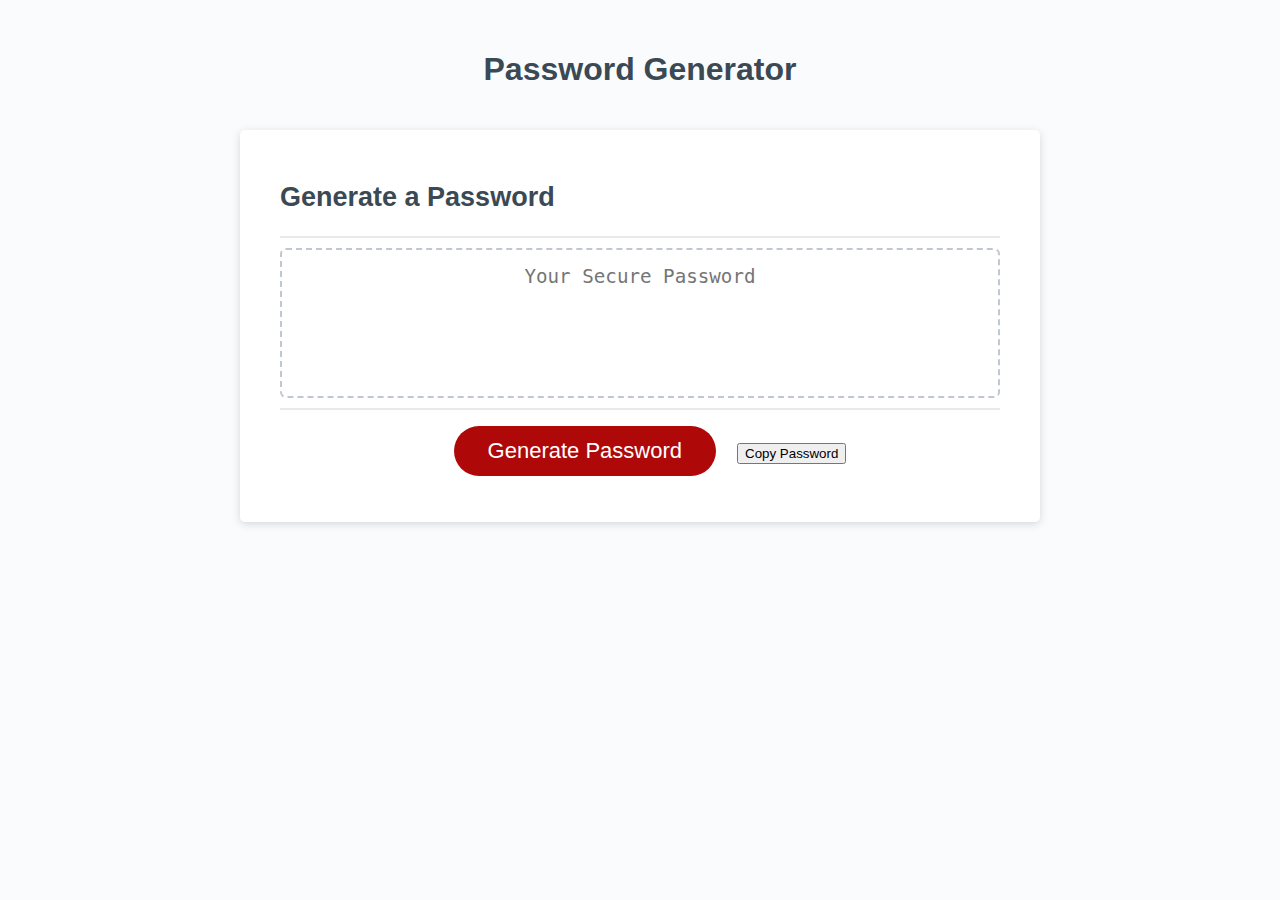
<file: index.html>
<!DOCTYPE html>
<html lang="en">
  <head>
    <meta charset="UTF-8" />
    <meta name="viewport" content="width=device-width, initial-scale=1.0" />
    <meta http-equiv="X-UA-Compatible" content="ie=edge" />
    <title>Password Generator</title>
    <link rel="stylesheet" href="style.css" />
  </head>
  <body>
    <div class="wrapper">
      <header>
        <h1>Password Generator</h1>
      </header>
      <div class="card">
        <div class="card-header">
          <h2>Generate a Password</h2>
        </div>
        <div class="card-body">
          <textarea
            readonly
            id="password"
            placeholder="Your Secure Password"
            aria-label="Generated Password"
          ></textarea>
        </div>
        <div class="card-footer">
          <button id="generate" class="btn">Generate Password</button>
        </div>
      </div>
    </div>
    <script src="script.js"></script>
  </body>
</html>
</file>
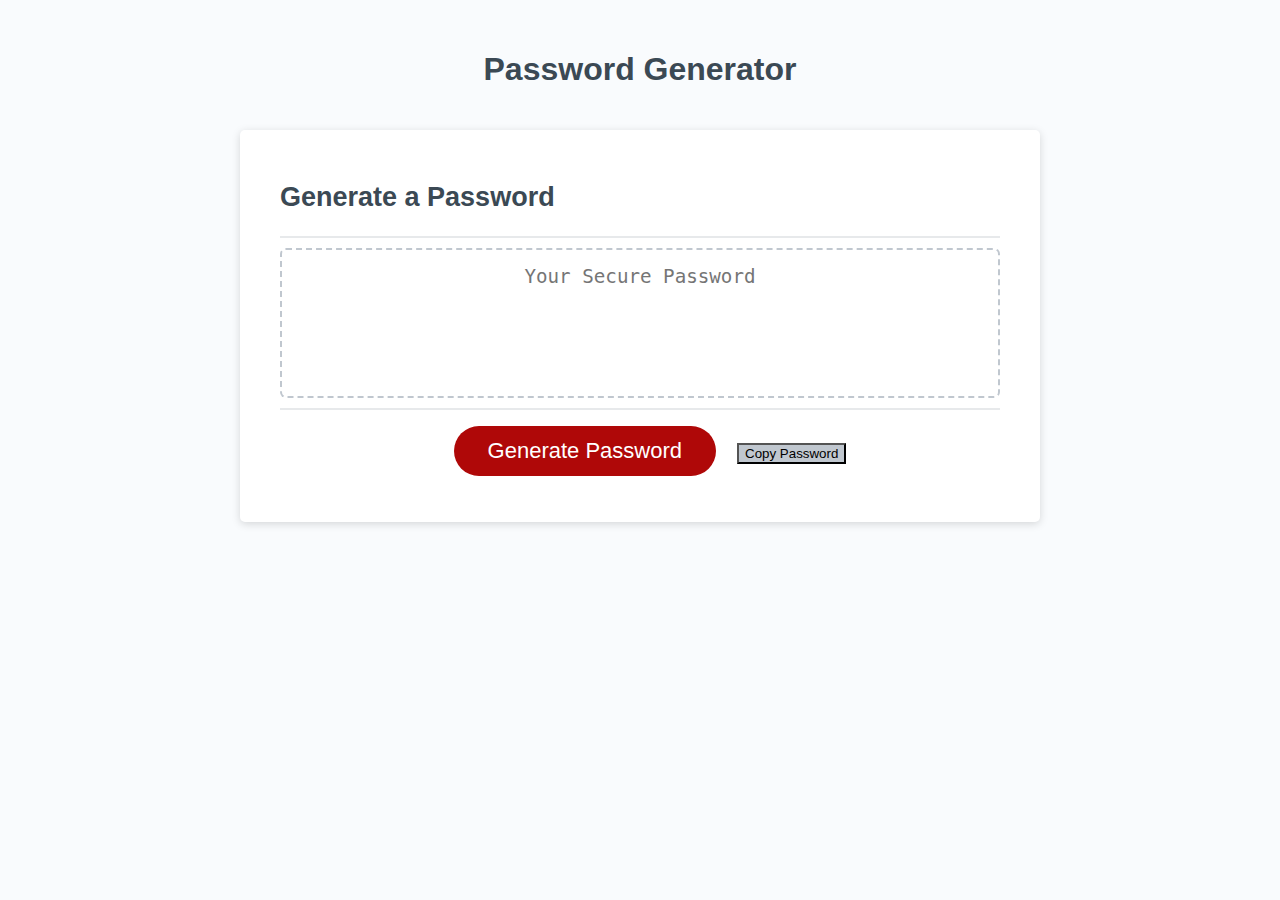
<file: Develop/index.html>
<!DOCTYPE html>
<html lang="en">
  <head>
    <meta charset="UTF-8" />
    <meta name="viewport" content="width=device-width, initial-scale=1.0" />
    <meta http-equiv="X-UA-Compatible" content="ie=edge" />
    <title>Password Generator</title>
    <link rel="stylesheet" href="style.css" />
  </head>
  <body>
    <div class="wrapper">
      <header>
        <h1>Password Generator</h1>
      </header>
      <div class="card">
        <div class="card-header">
          <h2>Generate a Password</h2>
        </div>
        <div class="card-body">
          <textarea
            readonly
            id="password"
            placeholder="Your Secure Password"
            aria-label="Generated Password"
          ></textarea>
        </div>
        <div class="card-footer">
          <button id="generate" class="btn">Generate Password</button>
          <button id="button2" class="btnCopy">Copy Password</button>
        </div>
      </div>
    </div>
    <script src="script.js"></script>
  </body>
</html>


<!-- <button data-clipboard-target=".js-password" class="el button-transparent js-copy-password-btn" type="button" style="min-width: 163px;">Copy password</button> -->
</file>
<file: style.css>
*,
*::before,
*::after {
  box-sizing: border-box;
}

html,
body,
.wrapper {
  height: 100%;
  margin: 0;
  padding: 0;
}

body {
  font-family: sans-serif;
  background-color: #f9fbfd;
}

.wrapper {
  padding-top: 30px;
  padding-left: 20px;
  padding-right: 20px;
}

header {
  text-align: center;
  padding: 20px;
  padding-top: 0px;
  color: hsl(206, 17%, 28%);
}

.card {
  background-color: hsl(0, 0%, 100%);
  border-radius: 5px;
  border-width: 1px;
  box-shadow: rgba(0, 0, 0, 0.15) 0px 2px 8px 0px;
  color: hsl(206, 17%, 28%);
  font-size: 18px;
  margin: 0 auto;
  max-width: 800px;
  padding: 30px 40px;
}

.card-header::after {
  content: " ";
  display: block;
  width: 100%;
  background: #e7e9eb;
  height: 2px;
}

.card-body {
  min-height: 100px;
}

.card-footer {
  text-align: center;
}

.card-footer::before {
  content: " ";
  display: block;
  width: 100%;
  background: #e7e9eb;
  height: 2px;
}

.card-footer::after {
  content: " ";
  display: block;
  clear: both;
}

.btn {
  border: none;
  background-color: hsl(360, 91%, 36%);
  border-radius: 25px;
  box-shadow: rgba(0, 0, 0, 0.1) 0px 1px 6px 0px rgba(0, 0, 0, 0.2) 0px 1px 1px
    0px;
  color: hsl(0, 0%, 100%);
  display: inline-block;
  font-size: 22px;
  line-height: 22px;
  margin: 16px 16px 16px 20px;
  padding: 14px 34px;
  text-align: center;
  cursor: pointer;
}

.button {
  cursor: default;
  background: #c0c7cf; 
}

.float-right {
  float: right;
}

#password {
  -webkit-appearance: none;
  -moz-appearance: none;
  appearance: none;
  border: none;
  display: block;
  width: 100%;
  padding-top: 15px;
  padding-left: 15px;
  padding-right: 15px;
  padding-bottom: 85px;
  font-size: 1.2rem;
  text-align: center;
  margin-top: 10px;
  margin-bottom: 10px;
  border: 2px dashed #c0c7cf;
  border-radius: 6px;
  resize: none;
  overflow: hidden;
}

@media (max-width: 690px) {
  .btn {
    font-size: 1rem;
    margin: 16px 0px 0px 0px;
    padding: 10px 15px;
  }

  #password {
    font-size: 1rem;
  }
}

@media (max-width: 500px) {
  .btn {
    font-size: 0.8rem;
  }
}
</file>
<file: Develop/style.css>
*,
*::before,
*::after {
  box-sizing: border-box;
}

html,
body,
.wrapper {
  height: 100%;
  margin: 0;
  padding: 0;
}

body {
  font-family: sans-serif;
  background-color: #f9fbfd;
}

.wrapper {
  padding-top: 30px;
  padding-left: 20px;
  padding-right: 20px;
}

header {
  text-align: center;
  padding: 20px;
  padding-top: 0px;
  color: hsl(206, 17%, 28%);
}

.card {
  background-color: hsl(0, 0%, 100%);
  border-radius: 5px;
  border-width: 1px;
  box-shadow: rgba(0, 0, 0, 0.15) 0px 2px 8px 0px;
  color: hsl(206, 17%, 28%);
  font-size: 18px;
  margin: 0 auto;
  max-width: 800px;
  padding: 30px 40px;
}

.card-header::after {
  content: " ";
  display: block;
  width: 100%;
  background: #e7e9eb;
  height: 2px;
}

.card-body {
  min-height: 100px;
}

.card-footer {
  text-align: center;
}

.card-footer::before {
  content: " ";
  display: block;
  width: 100%;
  background: #e7e9eb;
  height: 2px;
}

.card-footer::after {
  content: " ";
  display: block;
  clear: both;
}

.btn {
  border: none;
  background-color: hsl(360, 91%, 36%);
  border-radius: 25px;
  box-shadow: rgba(0, 0, 0, 0.1) 0px 1px 6px 0px rgba(0, 0, 0, 0.2) 0px 1px 1px
    0px;
  color: hsl(0, 0%, 100%);
  display: inline-block;
  font-size: 22px;
  line-height: 22px;
  margin: 16px 16px 16px 20px;
  padding: 14px 34px;
  text-align: center;
  cursor: pointer;
}

.btnCopy {
  cursor: default;
  background: #c0c7cf; 
}

.float-right {
  float: right;
}

#password {
  -webkit-appearance: none;
  -moz-appearance: none;
  appearance: none;
  border: none;
  display: block;
  width: 100%;
  padding-top: 15px;
  padding-left: 15px;
  padding-right: 15px;
  padding-bottom: 85px;
  font-size: 1.2rem;
  text-align: center;
  margin-top: 10px;
  margin-bottom: 10px;
  border: 2px dashed #c0c7cf;
  border-radius: 6px;
  resize: none;
  overflow: hidden;
}

@media (max-width: 690px) {
  .btn {
    font-size: 1rem;
    margin: 16px 0px 0px 0px;
    padding: 10px 15px;
  }

  #password {
    font-size: 1rem;
  }
}

@media (max-width: 500px) {
  .btn {
    font-size: 0.8rem;
  }
}
</file>
